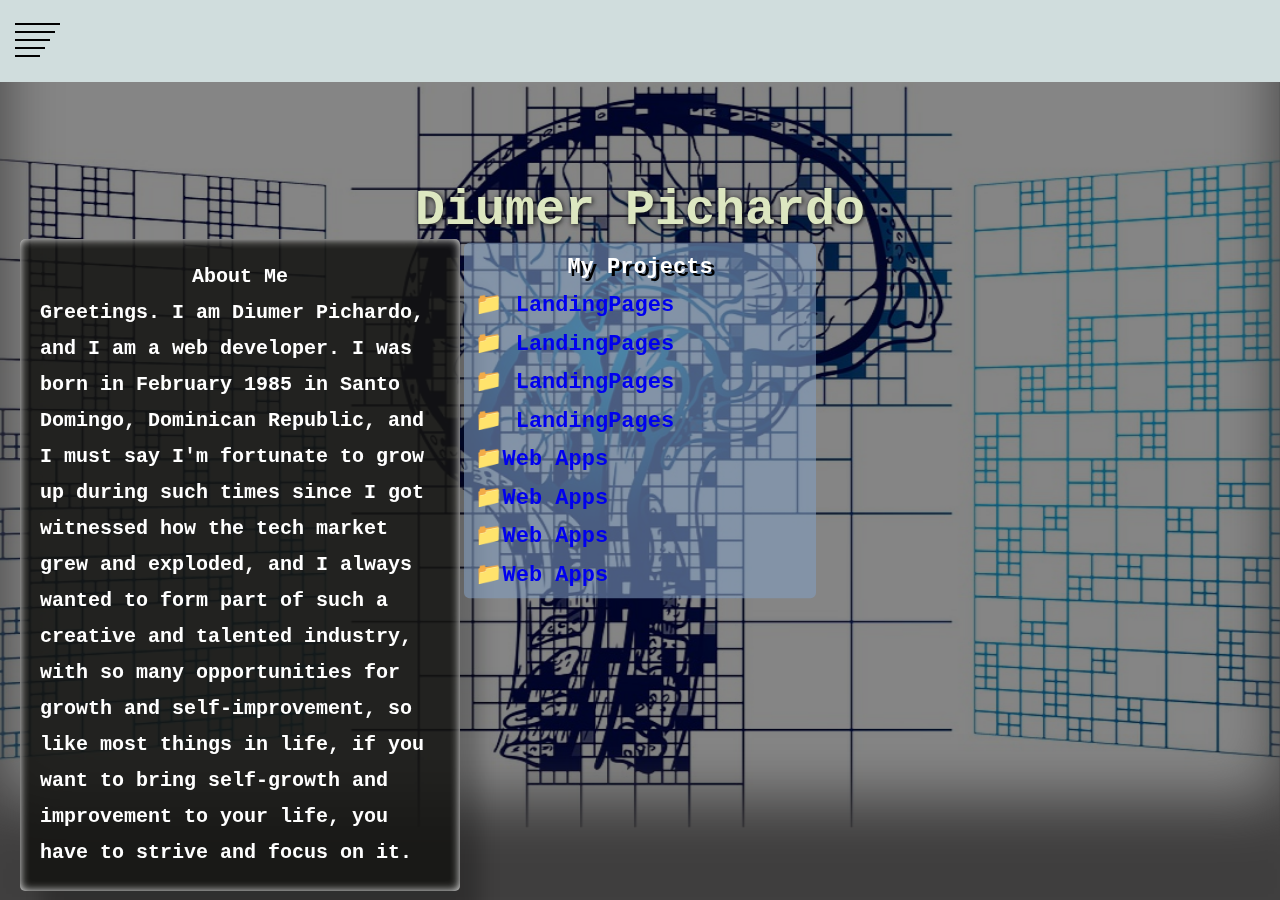
<file: index.html>
<!DOCTYPE html>
<html lang="en">
  <head>
    
    <div class="container">
      <link rel="stylesheet" href="/style.css" />
      <meta charset="UTF-8" />
      <meta http-equiv="X-UA-Compatible" content="IE=edge" />
      <meta name="viewport" content="width=device-width, initial-scale=1.0" />
      <title>My Portofolio</title>
        </head>
        <body>
      <img src="/asset/brain-g5cf55c6f8_1920.jpg" alt="" />
      <div class="overlay"></div>
      <nav>
        <div id="menu_container">
          <div id="burger_container">
            <div class="burger"></div>
            <div class="burger"></div>
            <div class="burger"></div>
            <div class="burger"></div>
            <div class="burger"></div>
      
          </div>
          <div id="dropmenu">
      
            <ul>
              <li><a href="/small app/index.html">TODOLISTAPP</a></li>
              <li><a href="">About</a></li>
              <li><a href="">Contact</a></li>
            </ul>
          </div>
      </nav>
      <h1>Diumer Pichardo</h1>
      
      
        <section>
          
          <h2>About Me</h2>
        <p>
          Greetings. I am Diumer Pichardo, and I am a web developer. I was born in February 1985 in Santo Domingo, Dominican Republic,
          and I must  say I'm fortunate to grow up during such times since I got witnessed how the
          tech market grew and exploded, and I always wanted to form part of such a creative and
          talented industry, with so many opportunities for growth and self-improvement,
          so like most things in life, if you want to bring self-growth and improvement to your life, you have to strive and focus on it.
        </p>
        </section>
      
      <main id="mainContainer">
        <div class="box1">
          <h3>My Projects</h3>
          <div>&#128193; <a href="#">LandingPages </a></div>
          <div>&#128193; <a href="#">LandingPages </a></div>
          <div>&#128193; <a href="#">LandingPages </a></div>
          <div>&#128193; <a href="#">LandingPages </a></div>
          <div>&#128193;<a href="#">Web Apps</a></div>
          <div>&#128193;<a href="#">Web Apps</a></div>
          <div>&#128193;<a href="#">Web Apps</a></div>
          <div>&#128193;<a href="#">Web Apps</a></div>
        </div>
       
        <!-- <div class="box4">&#128193;DashBoard</div>
        <div class="box5">&#128193;VideoGame Projects</div> -->
      </main>
    </div>

    <script src="app.js"></script>
  </body>
</html>
</file>
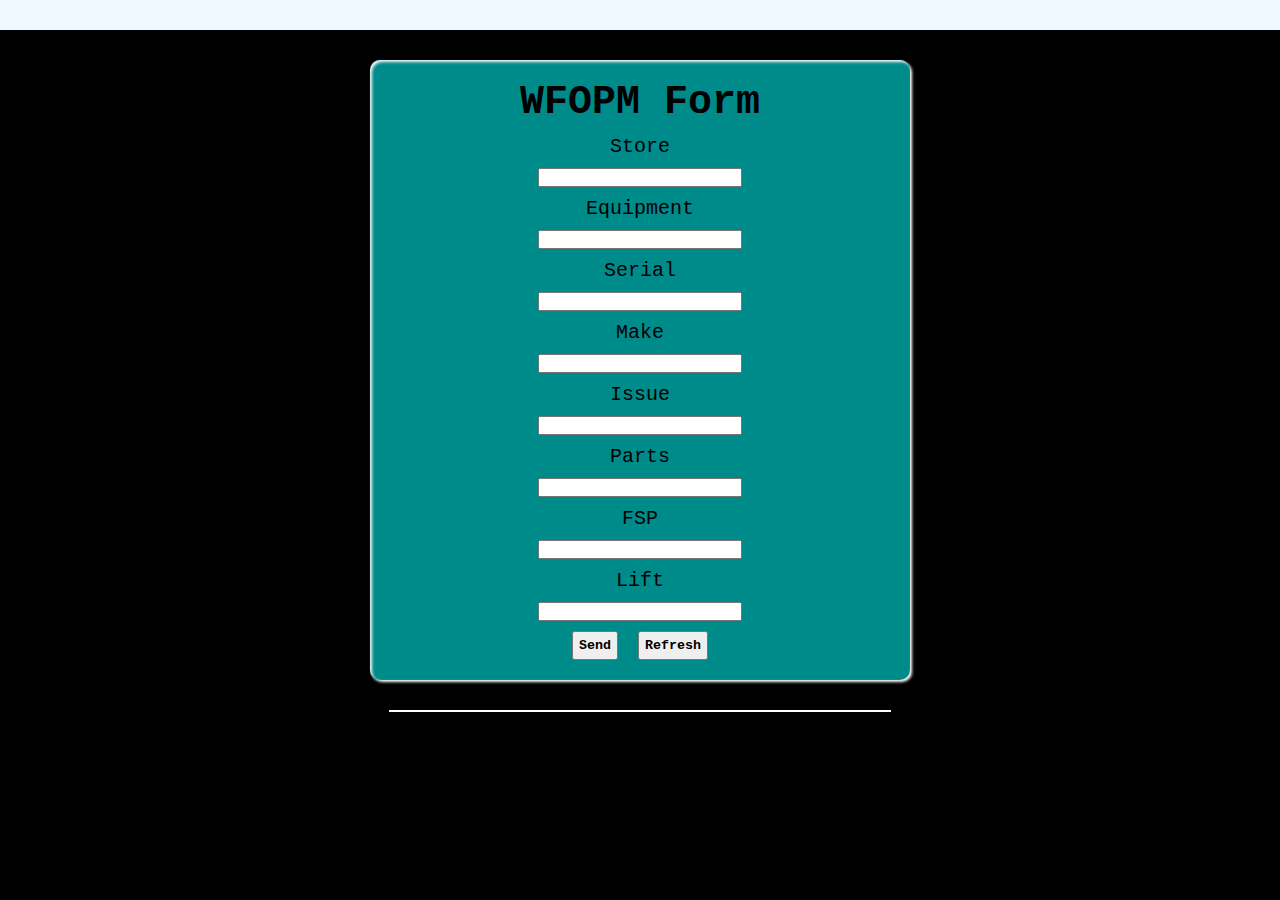
<file: formApp/index.html>
<!DOCTYPE html>
<html lang="en">
<head>
    <link rel="stylesheet" href="style.css">
    <meta charset="UTF-8">
    <meta http-equiv="X-UA-Compatible" content="IE=edge">
    <meta name="viewport" content="width=device-width, initial-scale=1.0">
    <title>Document</title>
</head>
<body>

    <nav class="navigation">
        
        
        
    </nav>
    <form onsubmit="event.preventDefault(); validateMyForm();" action="" class="form">
        <h1>WFOPM Form</h1>
        <label for="">Store</label>
        <input type="text" id="Store"  value="">
        <label for="">Equipment</label>
        <input type="text" id="Equipment" value="">
        <label for="">Serial</label>
        <input type="text" id="Serial" value="">
        <label for="">Make</label>
        <input type="text" id="Make" value="">
        <label for="">Issue</label>
        <input type="text" minlength="8" maxlength="100"  id="Issue" value="">
        <label for="">Parts</label>
        <input type="text" id="Parts" value="">
        <label for="">FSP</label>
        <input type="text" id="FSP" value="">
        <label for="lift">Lift</label>
        <input type="text" id="lift" value="">
        
        <div class="btnArea"><button id="myBtn" >Send</button> <button id="refreshBtn">Refresh</button></div>
    </form>
    

    <main>
        <ul id="formPrint">
            
        </ul>
    </main>

<script src="app.js"></script>
    
</body>
</html>
</file>
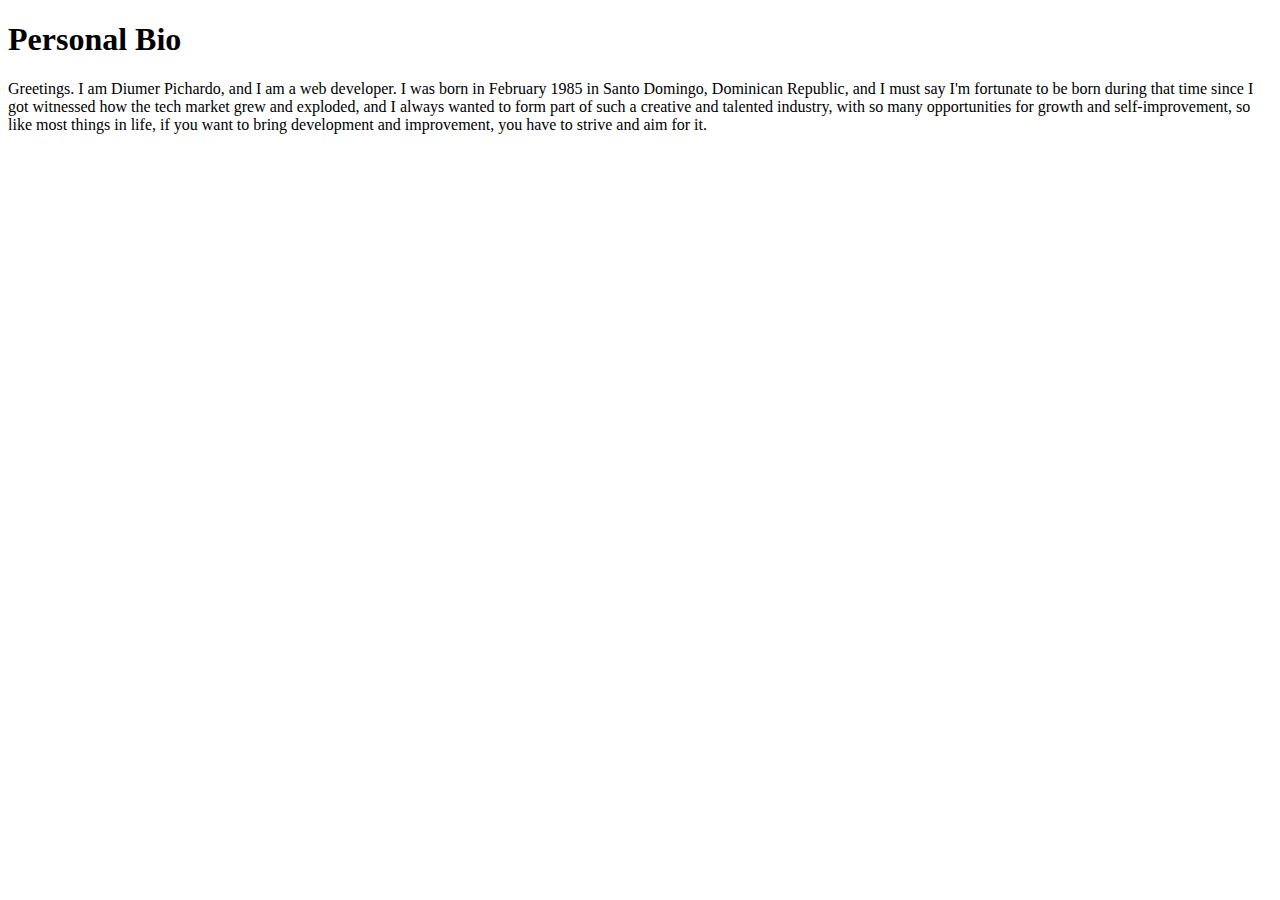
<file: bioindex.html>
<!DOCTYPE html>
<html lang="en">
<head>
    <meta charset="UTF-8">
    <meta http-equiv="X-UA-Compatible" content="IE=edge">
    <meta name="viewport" content="width=device-width, initial-scale=1.0">
    <title>Document</title>
</head>
<body>
    <h1>Personal Bio</h1>
    <p>

        Greetings. I am Diumer Pichardo, and I am a web developer. I was born in February 1985 in Santo Domingo, Dominican Republic, 
        and I must  say I'm fortunate to be born during that time since I got witnessed how the 
        tech market grew and exploded, and I always wanted to form part of such a creative and
        talented industry, with so many opportunities for growth and self-improvement,
        so like most things in life, if you want to bring development and improvement, you have to strive and aim for it.


    </p>
    
</body>
</html>
</file>
<file: style.css>
* {
  margin: 0;
  padding: 0;
  list-style: none;
  font-family: monospace;
  font-size: 20px;
  font-weight: 900;
}

body {
  background-color: rgba(20, 19, 19, 0.486);
  width: 100vw;
  height: 100vh;
  
  overflow: visible;
}

nav {
  display: flex;
  flex-direction: column;
  width: 100vw;
  height: min(80px);
  background-color: rgb(208, 221, 221);
  padding-top: 2px;
  padding-left: 10px;
  z-index: 1;
}

a{
  text-decoration: none;
  transition: 350ms;
}
a:hover{

  color: goldenrod;
  text-shadow: 2px 2px BLACK;
  text-decoration: none;
  transition: 350ms;

}

#burger_container {
  display: flex;
  flex-direction: column;
  background-color: rgba(238, 150, 150, 0);
  width: min(45px);
  gap: 6px;
  padding: 5px;
  margin-top: 16px;
  justify-content: left;
  transition: 400ms ease-out;
  cursor: pointer;
  position: absolute;
  z-index: 2;
}

#burger_container.active * {
  box-shadow: 0px 0px 5px rgb(55, 90, 185);
  transition: 400ms ease-in;
}
.burger {
  display: flex;
  flex-direction: column;
  background-color: rgb(0, 0, 0);
  height: 2px;
  color: rgb(34, 29, 29);
  border: 1px solid black;
  font-weight: bold;
  border: none;
  transition: all 300ms;
  z-index: 2;
}
.burger:nth-child(1) {
  width: min(45px);
}
.burger:nth-child(2) {
  width: min(40px);
}
.burger:nth-child(3) {
  width: min(35px);
}
.burger:nth-child(4) {
  width: min(30px);
}
.burger:nth-child(5) {
  width: min(25px);
}

#dropmenu {
  display: flex;
  flex-direction: column;
  background-color: rgb(208, 221, 221);
  height: 100vh;
  gap: 3.5px;
  padding: 10px;
  width: 200px;
  transform: translateX(-600px);
  transition: all 400ms ease-out;
  opacity: 0;
  margin-top: 0px;
  position: absolute;
}
#dropmenu.active {
  display: flex;
  flex-direction: column;
  background-color: rgb(208, 221, 221);
  height: 100vh;
  gap: 5px;
  padding: 10px;
  width: 200px;
  transform: translateX(-10px);
  transition: all 400ms ease-in;
  opacity: 1;
  position: relative;
}

img {
  width: 100%;
  height: 100%;
  margin-inline: auto;
  object-fit: cover;
  position: fixed;
  left: 0;
  right: 0;
  top: 0;
  bottom: 0;
  z-index: -2;
}

.overlay {
  background-color: rgba(0, 0, 0, 0.48);
  width: 100%;
  height: 100%;
  object-fit: cover;
  position: fixed;
  border: none;
  z-index: -1;
  box-shadow: inset 0px -100px 60px rgb(63, 62, 62);
  left: 0;
  right: 0;
  top: 0;
  bottom: 0;
  z-index: -2;
}

img + .overlay {
  margin-top: 0px;
}

.dropmenu > div:nth-child(2) {
  background-color: gray;
}

h1 {
  margin-top: 100px;
  z-index: 2;
  flex-wrap: wrap;
  text-align: center;
  color: rgb(221, 231, 193);
  text-shadow: 1px 1px 5px rgb(22, 22, 21);
  font-family: monospace;
  font-weight: 900;
  font-size: 50px;
}

div > ul {
  display: flex;
  flex-direction: column;
  gap: 10px;
  margin-top: 100px;
}


/* Center  Menu */
main {
  display: flex;
  flex-direction: column;
  gap: 20px;
  width: min(100% - 2rem, 600px);
  height: min(100% - 2rem, 600px);
  background-color: rgba(240, 248, 255, 0);
  margin-top: 20px;
  text-align: center;
  align-items: center;
  z-index: 1;
  position: static;
  margin-inline: auto;
}


main > div{
  scale: 1.1;
  transition: 300ms;
  background-color: rgba(130, 158, 194, 0.568);
  border: none;
  color: black;
  width: min(100% - 2rem, 300px);
  height: min(100% - 2rem, 300px);
  margin-inline: auto;
  justify-content: center;
  text-align: left;
  border-radius: 5px;
  transition: 300ms;
  display: grid;
  grid-template-columns: 1fr;
  gap: 10px;
  padding: 10px;
}

section{
  background-color: rgba(20, 20, 17, 0.87);
  color: rgb(255, 255, 255);
  width: min(100% - 2rem, 400px);
  margin-inline: 20px;
  border-radius: 5px;
  padding: 20px;
  position: absolute;
  line-height: 1.8;
  box-shadow: inset 0px 0px 10px whitesmoke, 20px 50px 20px #0000003d;
  z-index: -1;
  transition: all 300ms ease-out;
}

/* headers */
h2{
  text-align: center;
}
h3{
  text-align: center;
  color: white;
  text-shadow: 3px 3px black;
}

/* Media Query */

@media screen and (max-width: 1276px) {
  nav {
    display: flex;
    flex-direction: column;
    width: 100%;
    height: min(80px);
    background-color: rgb(208, 221, 221);
    padding-top: 2px;
    padding-left: 10px;
    z-index: 2;
  }
  .container{
    display: flex;
    flex-direction: column;
    align-items: center;
    justify-content: center;
    height: max-content;
    width: 100%;
    }
  img {
    width: 1276px;
    height: 100vh;
    margin-inline: auto;
    object-fit: cover;
    position: fixed;
    left: 0;
    right: 0;
    top: 0;
    bottom: 0;
    z-index: -2;
  }
  .overlay {
    background-color: rgba(0, 0, 0, 0.48);
    width: 1276px;
    height: 100vh;
    object-fit: cover;
    position: fixed;
    border: none;
    z-index: -1;
    box-shadow: inset 0px -100px 60px rgb(63, 62, 62);
    margin-inline: auto;
    object-fit: cover;
    position: fixed;
    left: 0;
    right: 0;
    top: 0;
    bottom: 0;
    z-index: 1;
  }
  img + .overlay {
    margin-top: 0px;
  }
  section{
    transform: translateY(650px);
    transition: all 300ms ease-out;
    z-index: 1;
  }
  h1 {
    flex-wrap: wrap;
    text-align: center;
    color: rgb(221, 231, 193);
    text-shadow: 1px 1px 5px rgb(22, 22, 21);
    font-size: 50px;
    z-index: 1;
  }
  section{
    transform: translateY(650px);
    transition: all 300ms ease-out;
    z-index: 1;
  }
}
@media screen and (max-width: 900px) {
  nav {
    display: flex;
    flex-direction: column;
    width: 100%;
    height: min(80px);
    background-color: rgb(208, 221, 221);
    padding-top: 2px;
    padding-left: 10px;
    z-index: 2;
  }
  .container{
    display: flex;
    flex-direction: column;
    align-items: center;
    justify-content: center;
    height: max-content;
     width: 100%;
    }
  img {
    width: 100vw;
    height: 100vh;
    margin-inline: auto;
    object-fit: cover;
    position: fixed;
    left: 0;
    right: 0;
    top: 0;
    bottom: 0;
    z-index: -2;
  }
  .overlay {
    background-color: rgba(0, 0, 0, 0.48);
    width: 100vw;
    height: 100vh;
    object-fit: cover;
    position: fixed;
    border: none;
    z-index: -1;
    box-shadow: inset 0px -100px 60px rgb(63, 62, 62);
    margin-inline: auto;
    object-fit: cover;
    position: fixed;
    left: 0;
    right: 0;
    top: 0;
    bottom: 0;
  }
  img + .overlay {
    margin-top: 0px;
  }
  section{
    background-color: rgba(20, 20, 17, 0.87);
    color: rgb(255, 255, 255);
    width: min(100% - 2rem, 400px);
    margin-inline: 20px;
    border-radius: 5px;
    padding: 20px;
    position: absolute;
    line-height: 1.8;
    box-shadow: inset 0px 0px 10px whitesmoke, 20px 50px 20px #0000003d;
    font-family: monospace;
    font-weight: 700;
    font-size: 20px;
    z-index: -1;
    transition: all 300ms ease-out;
    transform: translateY(650px);
    
  
  }
  h1 {
    
    flex-wrap: wrap;
    text-align: center;
    color: rgb(221, 231, 193);
    text-shadow: 1px 1px 5px rgb(22, 22, 21);
    font-family: monospace;
    font-weight: 900;
    font-size: 50px;
  }  
}
@media screen and (max-width: 500px) {
  nav {
    display: flex;
    flex-direction: column;
    width: 100%;
    height: min(80px);
    background-color: rgb(208, 221, 221);
    padding-top: 2px;
    padding-left: 10px;
    z-index: 2;
  }
  .container{
    display: flex;
    flex-direction: column;
    align-items: center;
    justify-content: center;
    height: max-content;
     width: 100%;
    }
  img {
    width: 500px;
    height: 100vh;
    margin-inline: auto;
    object-fit: cover;
    position: fixed;
    left: 0;
    right: 0;
    top: 0;
    bottom: 0;
    z-index: -2;
  }
  .overlay {
    background-color: rgba(0, 0, 0, 0.48);
    width: 500px;
    height: 100vh;
    object-fit: cover;
    position: fixed;
    border: none;
    z-index: -1;
    box-shadow: inset 0px -100px 60px rgb(63, 62, 62);
    margin-inline: auto;
    object-fit: cover;
    position: fixed;
    left: 0;
    right: 0;
    top: 0;
    bottom: 0;
  }
  img + .overlay {
    margin-top: 0px;
  }
  section{
    display: none;
    background-color: rgba(20, 20, 17, 0.87);
    color: rgb(255, 255, 255);
    width: min(100% - 2rem, 300px);
    margin-inline: 20px;
    border-radius: 5px;
    padding: 20px;
    position: absolute;
    line-height: 1.8;
    box-shadow: inset 0px 0px 10px whitesmoke, 20px 50px 20px #0000003d;
    font-family: monospace;
    font-weight: 700;
    font-size: 20px;
    z-index: -1;
    transition: all 300ms ease-out;
    transform: translateY(750px);
  }
  h1 { 
    flex-wrap: wrap;
    text-align: center;
    color: rgb(221, 231, 193);
    text-shadow: 1px 1px 5px rgb(22, 22, 21);
    font-family: monospace;
    font-weight: 900;
    font-size: 50px;
  } 
}
</file>
<file: formApp/style.css>
*{
    padding: 0;
    margin: 0;

}
nav{
    display: flex;
    flex-direction: row;
    width: 100%;
    justify-content: space-between;
    background-color: aliceblue;
    border-radius: 1px solide gold;
    padding: 15px;

}
body{
    display: grid;
    grid-template-columns: 1fr;
    grid-template-rows: auto;
    background-color: black;
    gap: 30px;
}

ul{
    display: flex;
    flex-direction: column;
    color: white;
}


form{
    display: flex;
    flex-direction: column;
    background-color: darkcyan;
    box-shadow: inset 2px 2px 3px whitesmoke, 
                        2px 2px 3px white;
    width: min(100% - 2rem, 500px);
    border-radius: 10px;
    margin-inline: auto;
    padding: 20px;
    border: none;
    color: rgb(0, 0, 0);
    gap: 10px;
    list-style: none;
    font-family: monospace;
    font-size: 20px;
    align-items: center;
    
} 

main{
    width: min(100% - 2rem, 500px);
    margin-inline: auto;
    border: 1px solid white;
}

main > ul > li{
    padding: 20px;
    list-style: none;
    font-family: monospace;
    font-size: 20px;
}


form > input {
    width:  min(100% - 2rem, 200px);
}

button{
    width: min(100% - 2rem, 200px);
    padding: 5px;
    font-family: monospace;
    font-weight: 600;
}


.btnArea {
    display: flex;
    flex-direction: row;
    justify-content: space-around;
    gap: 20px;
}

@media only screen and (max-width: 600px) {
    nav{
        display: flex;
        flex-direction: row;
        justify-content: space-between;
        width: 100%;
        background-color: aliceblue;
        border-radius: 1px solide gold;
        padding: 15px;
    
    }

    form{
        display: flex;
        flex-direction: column;
        background-color: darkcyan;
        box-shadow: inset 2px 2px 3px whitesmoke, 
                            2px 2px 3px white;
        width: min(100% - 2rem, 400px);
        border-radius: 10px;
        margin-inline: auto;
        padding: 20px;
        border: none;
        color: rgb(0, 0, 0);
        gap: 10px;
        list-style: none;
        font-family: monospace;
        font-size: 20px;
        align-items: center;
        
    } 
    main{
        width: min(100% - 2rem, 500px);
        margin-inline: auto;
        border: 1px solid white;
    }
  }
</file>
